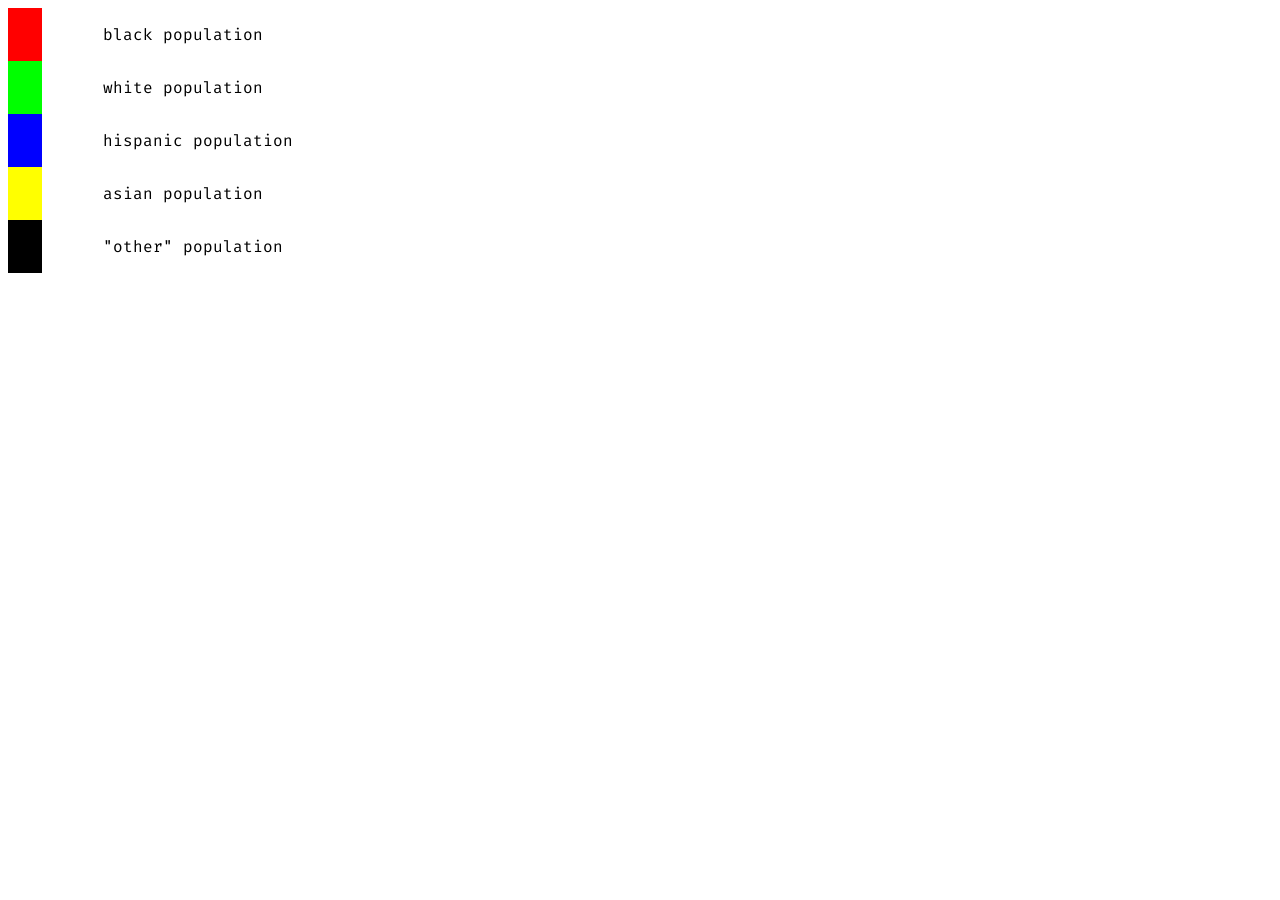
<file: demographic.html>
<!DOCTYPE html>
<html>
	<head>
		<link rel="stylesheet" href="general.css">
	</head>	
	<body>
		<div class="container">
			<div class="color" id="red">this is not text</div>
			<p>black population</p>
			
			<div class="color" id="green">this is not text</div>
			<p>white population</p>
			
			<div class="color" id="blue">this is not text</div>
			<p>hispanic population</p>

			<div class="color" id="yellow">this is not text</div>
			<p>asian population</p>
			
			<div class="color" id="black">this is not text</div>
			<p>"other" population</p>
		</div>
		
	</body>
</html>
</file>
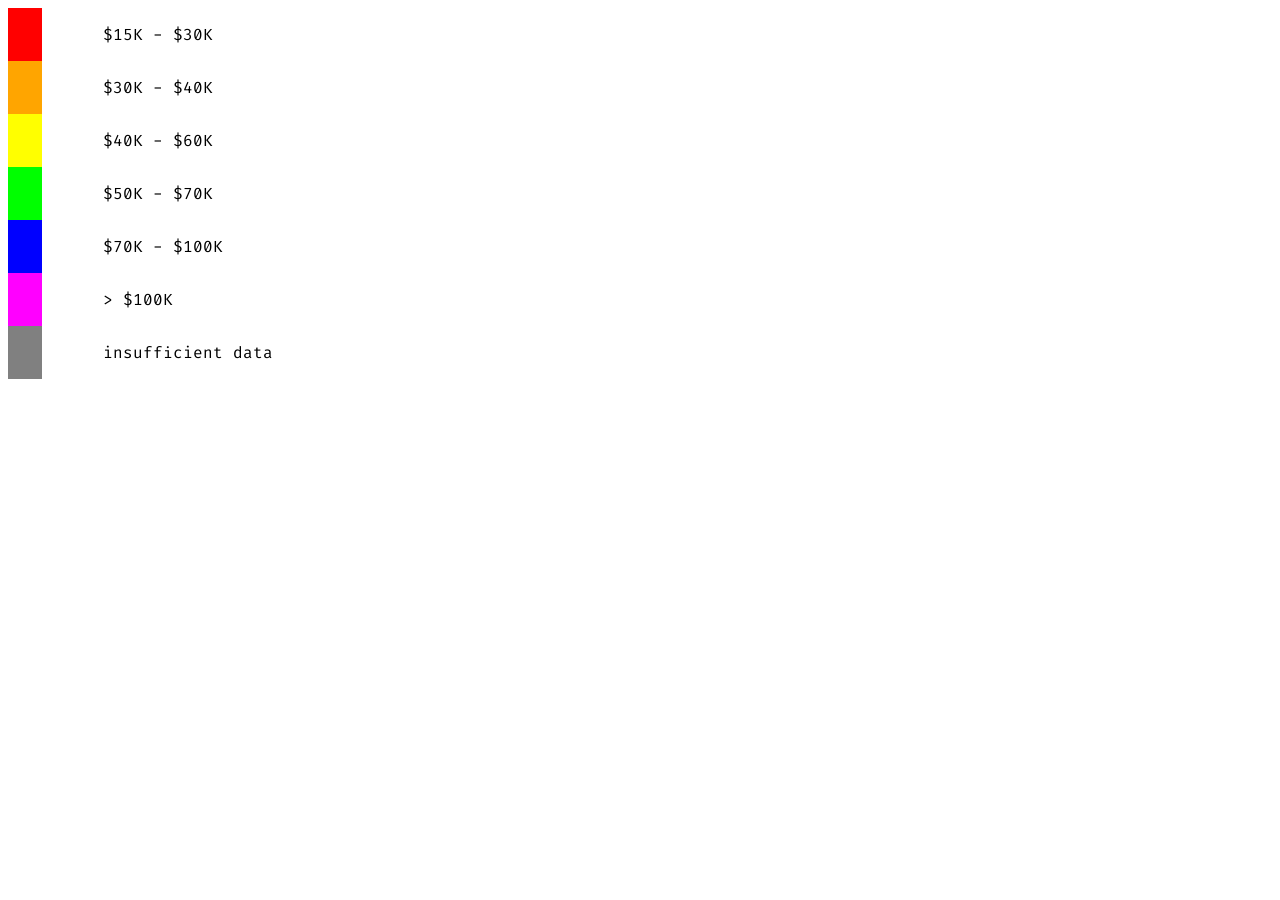
<file: medinc.html>
<!DOCTYPE html>
<html>
	<head>
		<link rel="stylesheet" href="general.css">
	</head>

	<body>
		<div class="container">
			<div class="color" id="red">this is not text</div>
			<p>$15K - $30K</p>

			<div class="color" id="orange">this is not text</div>
			<p>$30K - $40K</p>

			<div class="color" id="yellow">this is not text</div>
			<p>$40K - $60K</p>

			<div class="color" id="green">this is not text</div>
			<p>$50K - $70K</p>

			<div class="color" id="blue">this is not text</div>
			<p>$70K - $100K</p>

			<div class="color" id="purple">this is not text</div>
			<p>> $100K</p>

			<div class="color" id="grey">this is not text</div>
			<p>insufficient data</p>
		</div>
	</body>
</html>
</file>
<file: general.css>
@import url('https://fonts.googleapis.com/css2?family=Fira+Code:wght@300..700&display=swap');

.container {
	display: grid;
	grid-template-columns: max-content 1fr;
	height: 50%;
	width: 100%;
}

.color {
	height: 100%;
	width: 100%;
	align-items: center;
	gap: 10px;
	font-size: 5%;
}

p {
	font-family: fira code;
	font-weight: 400;
	font-size: 100%;
	padding-left: 5%;
}

#red {
	background-color: red;
	color: red;
}

#orange {
	background-color: orange;
	color: orange;
}

#yellow {
	background-color: yellow;
	color: yellow;
}

#green {
	background-color: #00FF00;
	color: #00FF00;
}

#blue {
	background-color: blue;
	color: blue;
}

#purple {
	background-color: magenta;
	color: magenta;
}

#grey {
	background-color: gray;
	color: grey;
}

#black {
	background-color: black;
	color: black;
}
</file>
